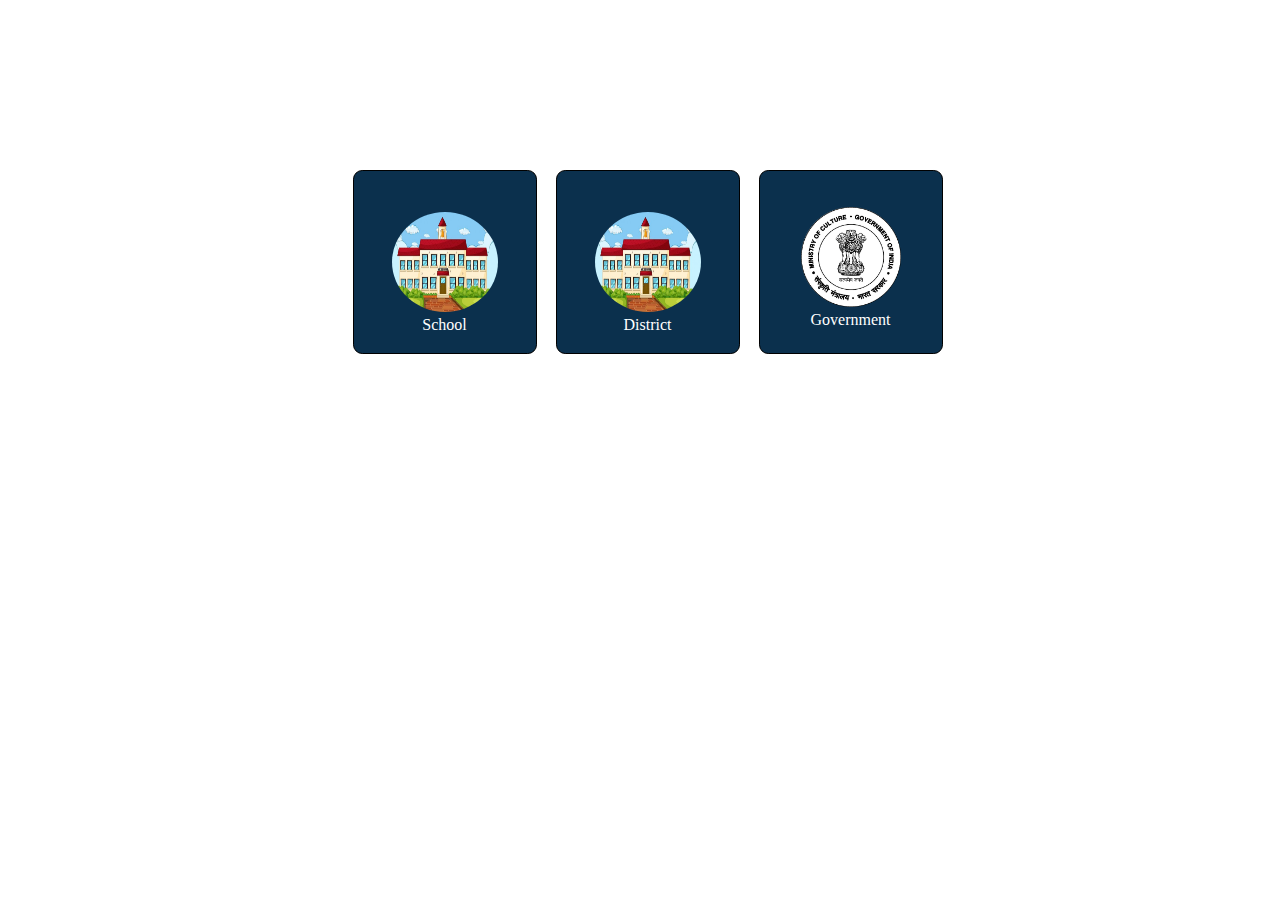
<file: templates/index.html>
<!DOCTYPE html>
<html lang="en">
<head>
    <meta charset="UTF-8">
    <meta name="viewport" content="width=device-width, initial-scale=1.0">
    <title>Login</title>
    <link rel="stylesheet" href="/static/index_style.css">
    
</head>
<body>
    <div class='Dashboard'>
        
        <a href="school_index"><div  class='School'> <img src="/static/school_image.jpeg">School </div></a>
        <a href="district_index"><div  class='School'> <img src="/static/school_image.jpeg">District </div></a>
        <a href="gov_index"><div class='Government'> <img src="/static/round_gov.png">Government </div></a>
    </div>
</div>
</body>
</html>
</file>
<file: static/index_style.css>
.Dashboard {
    margin: 1rem;
    padding: 2rem 2rem;
    text-align: center;
    padding-top: 26%;
    height: 50px;
    margin-bottom: 8%;
  }
  .Dashboard a{
    
  }
  .School {
    display: inline-block; 
    position: relative;
    bottom: 175px;
    border-radius: 5%;
    width: 150px;
    height: 150px;
    margin-left: 15px;
    margin-bottom: 70px;
    border: 1px solid black;
    background-color: #0B304D;
    padding: 1rem 1rem;
    vertical-align: middle;
    color: white;
    text-align: center;
  }


  .Government {
    display: inline-block;
    position: relative;
    bottom: 175px;
    border-radius: 5%;
    width: 150px;
    height: 150px;
    margin-left: 15px;
    margin-bottom: 70px;
    border: 1px solid black;
    background-color: #0B304D;
    padding: 1rem 1rem;
    vertical-align: middle;
    color: white;
  }

 .Government img{
   height: 100px;
   margin-top: 20px;
 }
 
 .School img{
  height: 100px;
  width: 106px;
  border-radius: 50%;
  margin-top: 25px;
 }

 header{
  height: 100px;
}

 header,footer {
  background-color: #0D192E;
  /* background-color: #062034; */
  /* font-family: 'Raleway', sans-serif; */
  font-family: "Open Sans", Arial, Sans-Serif;
  color: white;
  text-align: center;
  padding: 10px;
}

 .socials, .socials p{
  margin: 15px;
  display: flex;
  justify-content: wrap;
  align-items: center;
  color: white;
  font-size: 13px;
  font-weight: bolder;
}

.queries{
  /* font-style: bold; */
  display: flex;
  margin-left: 40%;
}
.socials img{
  height: 15px;
  padding: 5px;
}
.pfp{
  height: 30px;
}

 .logo2{
  display: flex;
  align-items: center;
}
footer{
  /* display: flex;
  align-items: center; */
  font-size: 10px;
  /* font-family: 'Raleway', sans-serif; */
  font-family: "Open Sans", Arial, Sans-Serif;
  font-style: bold;
}
footer .govtg{
  height: 49px;
  width: 35px;
  /* border-radius: 10px; */
  margin: 20px;
}
.govtg{
  height: 98px;
  width: 100px;
  border-radius: 10px;
  /* margin: 20px; */
  /* background-color: #1b1b32; */
}
</file>
